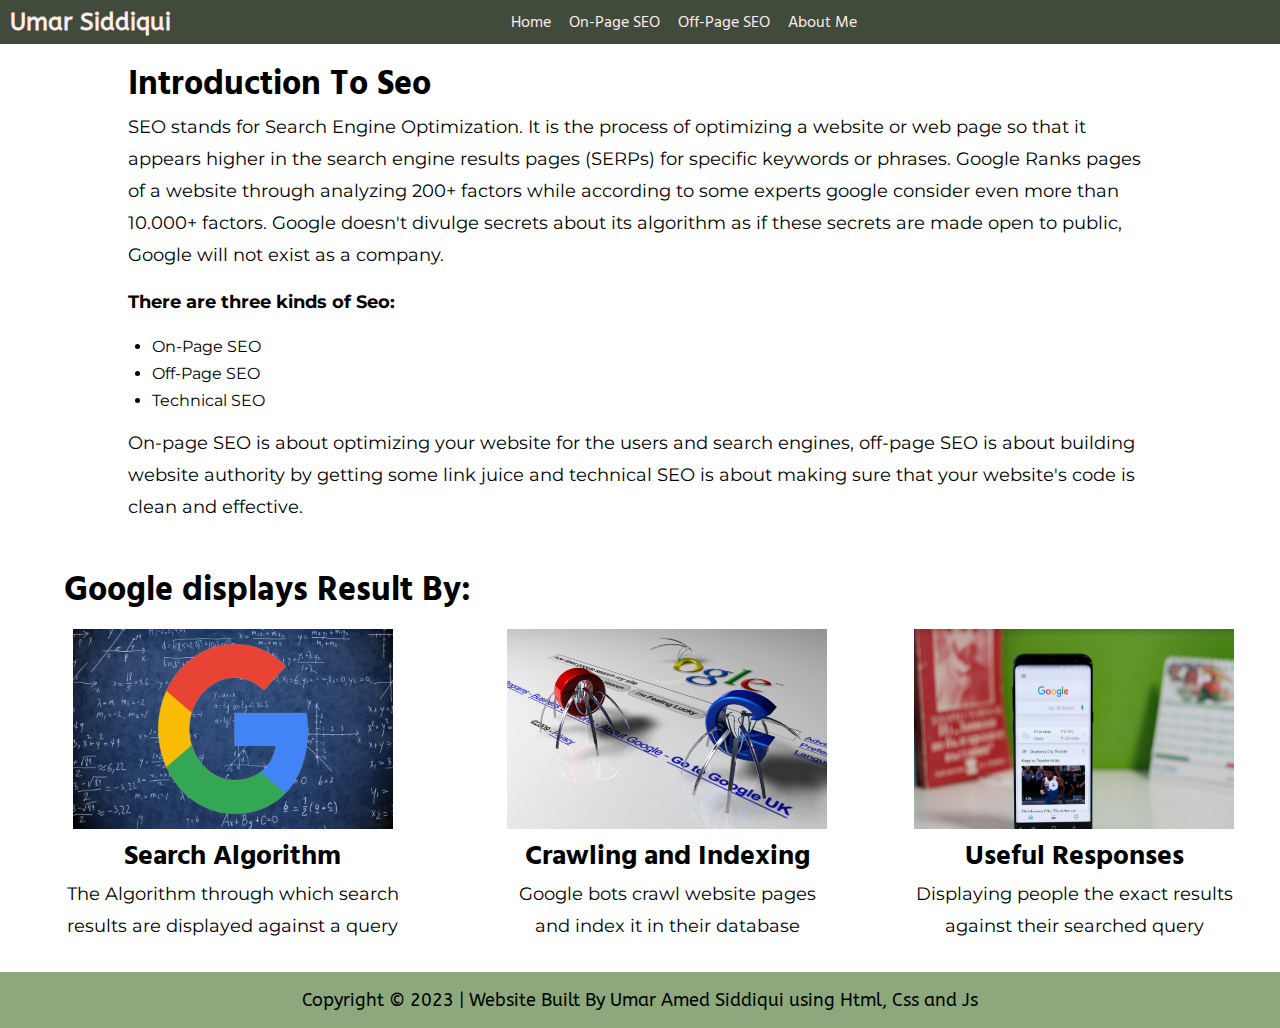
<file: index.html>
<!DOCTYPE html>
<html lang="en">
<head>
    <meta charset="UTF-8">
    <meta http-equiv="X-UA-Compatible" content="IE=edge">
    <meta name="viewport" content="width=device-width, initial-scale=1.0">
    <link rel="stylesheet" href="css/style.css">
    <link rel="stylesheet" href="css/utils.css">
    <link rel="stylesheet" href="css/responsive.css">
    <title>Seo Cheatsheat | Simply Explained</title>
</head>
<body>
    <nav class="navigation nav-flex background color">
        <div class="title font1">
            <h2>Umar Siddiqui</h2>
        </div>
        <ul class="nav-items nav-flex no-list-style font2">
            <li><a href="/resume">Home</a></li>
            <li><a href="/resume/onpage.html">On-Page SEO</a></li>
            <li><a href="./offpage.html">Off-Page SEO</a></li>
            <li><a href="./about.html">About Me</a></li>
        </ul>
    </nav>

    <div class="my-3"></div>

    <section id="introduction" class="width-1 m-auto">
        <div class="heading-box font2">
            <h2 class="heading1">Introduction To Seo</h2>
        </div>
        <div class="para-box font3">
            <p class="para">SEO stands for Search Engine Optimization. It is the process of optimizing a website or web page so that it appears higher in the search engine results pages (SERPs) for specific keywords or phrases. Google Ranks pages of a website through analyzing 200+ factors while according to some experts google consider even more than 10.000+ factors. Google doesn't divulge secrets about its algorithm as if these secrets are made open to public, Google will not exist as a company.</p>
            <p class="para my-4"><b>There are three kinds of Seo:</b></p>
            <ul class="para-list">
                <li>On-Page SEO</li>
                <li>Off-Page SEO</li>
                <li>Technical SEO</li>
            </ul>
            <p class="para my-3">On-page SEO is about optimizing your website for the users and search engines, off-page SEO is about building website authority by getting some link juice and technical SEO is about making sure that your website's code is clean and effective.</p>
        </div>
    </section>

    <section id="display-results" class="d-flex py-4">
        <div class="heading-box width-2 m-auto py-3">
        <h2 class="heading1 font2">Google displays Result By:</h2>
    </div>
        <div class="boxes d-flex">
        <div class="box1">
            <div class="box-img">
                <img src="./img/algorithm.jpg" alt="">
            </div>
            <div class="box-text">
                <h2 class="heading2 font2">Search Algorithm</h2>
                <p class="para font3">The Algorithm through which search results are displayed against a query</p>
            </div>
        </div>

        <div class="box2">
            <div class="box-img">
                <img src="./img/crawling.png" alt="">
            </div>
            <div class="box-text">
                <h2 class="heading2 font2">Crawling and Indexing</h2>
                <p class="para font3">Google bots crawl website pages and index it in their database</p>
            </div>
        </div>

        <div class="box3">
            <div class="box-img">
                <img src="./img/response.jpg" alt="">
            </div>
            <div class="box-text">
                <h2 class="heading2 font2">Useful Responses</h2>
                <p class="para font3">Displaying people the exact results against their searched query</p>
            </div>
        </div>
    </div>
    </section>

    <div class="my-4"></div>

    <footer class="d-flex">
        <p class="para font1">
        Copyright &copy; 2023 | Website Built By Umar Amed Siddiqui using Html, Css and Js
    </p>
    </footer>

</body>
</html>
</file>
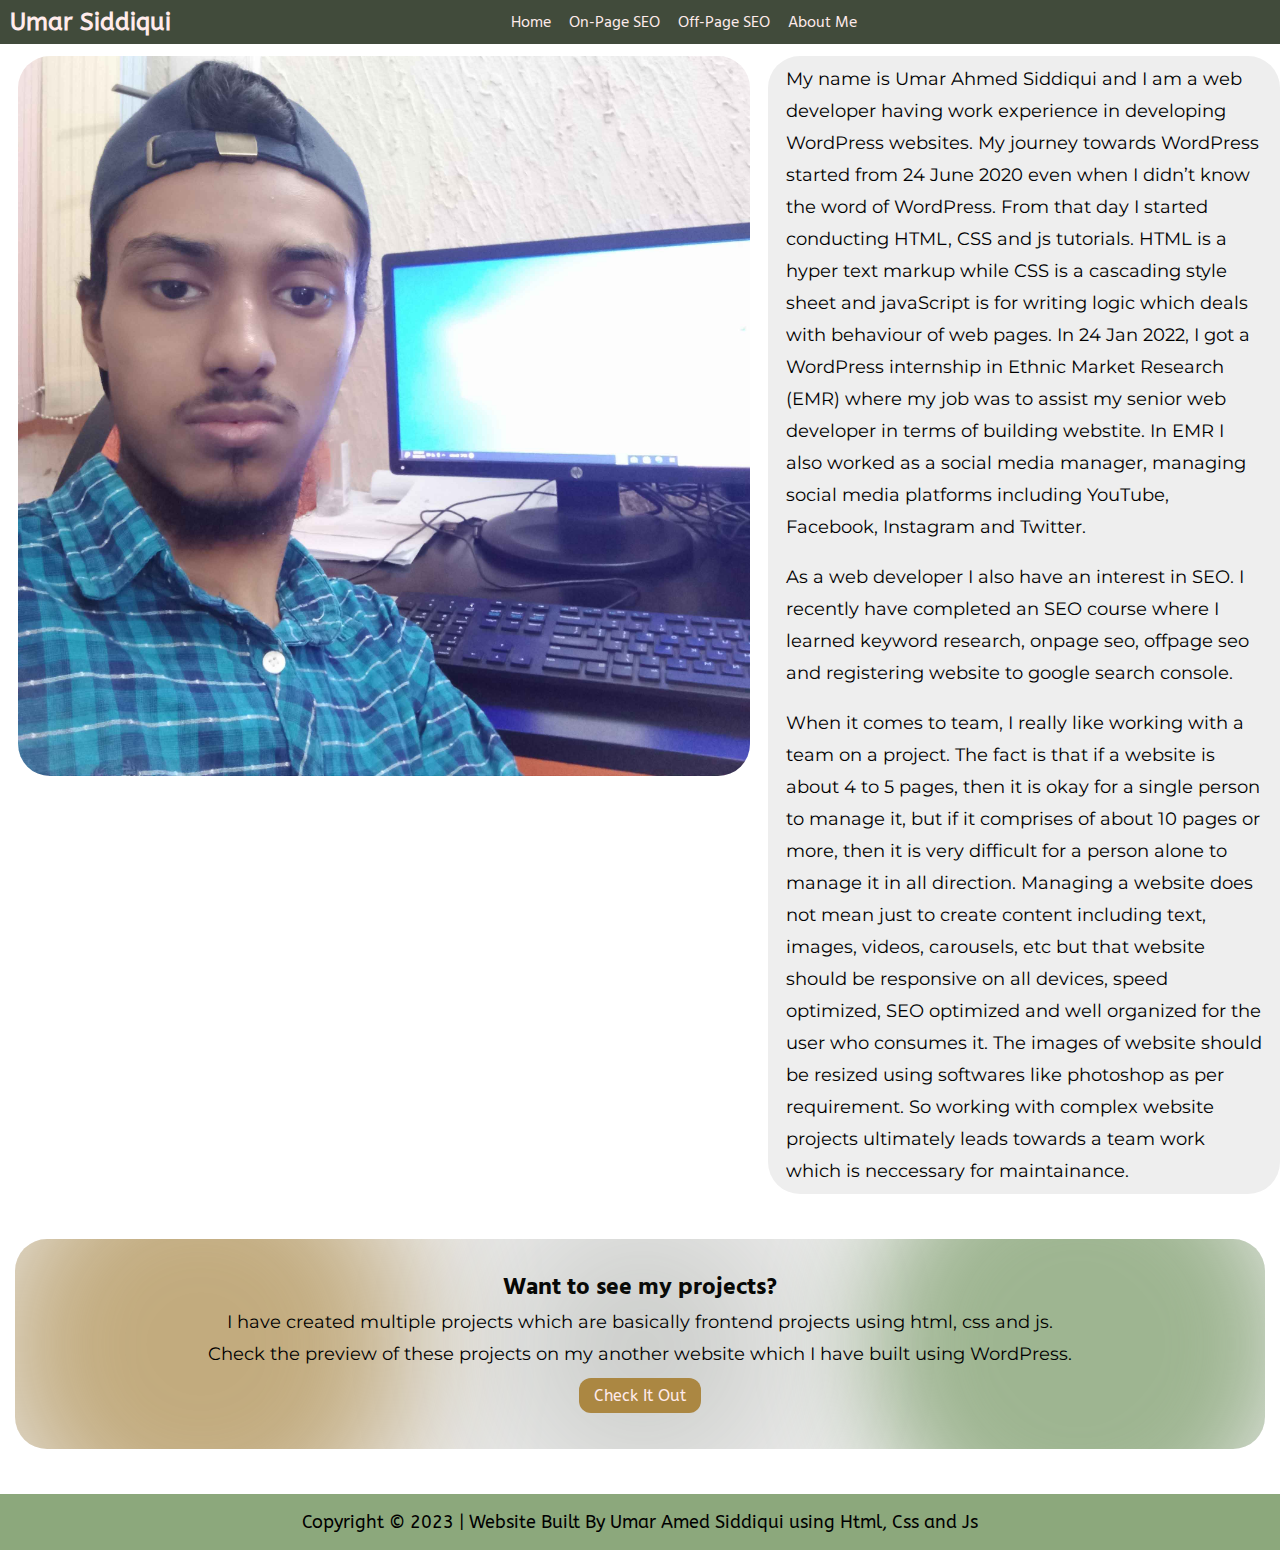
<file: about.html>
<!DOCTYPE html>
<html lang="en">
<head>
    <meta charset="UTF-8">
    <meta http-equiv="X-UA-Compatible" content="IE=edge">
    <meta name="viewport" content="width=device-width, initial-scale=1.0">
    <link rel="stylesheet" href="css/style.css">
    <link rel="stylesheet" href="css/utils.css">
    <link rel="stylesheet" href="css/about.css">
    <title>About Myself</title>
</head>
<body>
    <nav class="navigation nav-flex background color">
        <div class="title font1">
            <h2>Umar Siddiqui</h2>
        </div>
        <ul class="nav-items nav-flex no-list-style font2">
            <li><a href="/resume">Home</a></li>
            <li><a href="./onpage.html">On-Page SEO</a></li>
            <li><a href="./offpage.html">Off-Page SEO</a></li>
            <li><a href="./about.html">About Me</a></li>
        </ul>
    </nav>

    <div class="my-3"></div>

    <section id="about">
        <div class="about-me d-flex">
            <div class="about-img">
                <img src="./img/about2.jpg" alt="" srcset="">
            </div>
            <div class="about-text">
            <p class="para font3">My name is Umar Ahmed Siddiqui and I am a web developer having work experience in developing WordPress websites. My journey towards WordPress started from 24 June 2020 even when I didn’t know the word of WordPress. From that day I started conducting HTML, CSS and js tutorials. HTML is a hyper text markup while CSS is a cascading style sheet and javaScript is for writing logic which deals with behaviour of web pages. In 24 Jan 2022, I got a WordPress internship in Ethnic Market Research (EMR) where my job was to assist my senior web developer in terms of building webstite. In EMR I also worked as a social media manager, managing social media platforms including YouTube, Facebook, Instagram and Twitter.</p>
            <br>
                <p class="para font3">
                As a web developer I also have an interest in SEO. I recently have completed an SEO course where I learned  keyword research, onpage seo, offpage seo and registering website to google search console.
            </p>
            <br>
            <p class="para font3">
                When it comes to team, I really like working with a team on a project. The fact is that if a website is about 4 to 5 pages, then it is okay for a single person to manage it, but if it comprises of about 10 pages or more, then it is very difficult for a person alone to manage it in all direction. Managing a website does not mean just to create content including text, images, videos, carousels, etc but that website should be responsive on all devices, speed optimized,  SEO optimized and well organized for the user who consumes it. The images of website should be resized using softwares like photoshop as per requirement. So working with complex website projects ultimately leads towards a team work which is neccessary for maintainance.</p>
            </div>
        </div>
    </section>

    <div class="py-4"></div>

    <section id="myProjects" class="my-4">
        
        <div class="container d-flex radius">
            <div class="blob1"></div>       
            <div class="blob2"></div>  
            
                <svg viewBox="0 0 200 200" xmlns="http://www.w3.org/2000/svg">
                    <path fill="#414B3B" d="M62.2,1.3C62.2,32.3,31.1,64.5,0.9,64.5C-29.3,64.5,-58.6,32.3,-58.6,1.3C-58.6,-29.7,-29.3,-59.5,0.9,-59.5C31.1,-59.5,62.2,-29.7,62.2,1.3Z" transform="translate(100 100)" />
                  </svg>  
         
            <h2 class="font2">Want to see my projects?</h2>
            <p class="para font3">I have created multiple projects which are basically frontend projects using html, css and js. Check the preview of these projects on my another website which I have built using WordPress.</p>

            <a href="http://umarahmed.ezyro.com" target="_blank" class="no-decor btn my-2 color font1">Check It Out</a>
        </div>
    </section>

    <div class="py-4"></div>

    <footer class="d-flex">
        <p class="para font1">
        Copyright &copy; 2023 | Website Built By Umar Amed Siddiqui using Html, Css and Js
    </p>
    </footer>
    
</body>
</html>
</file>
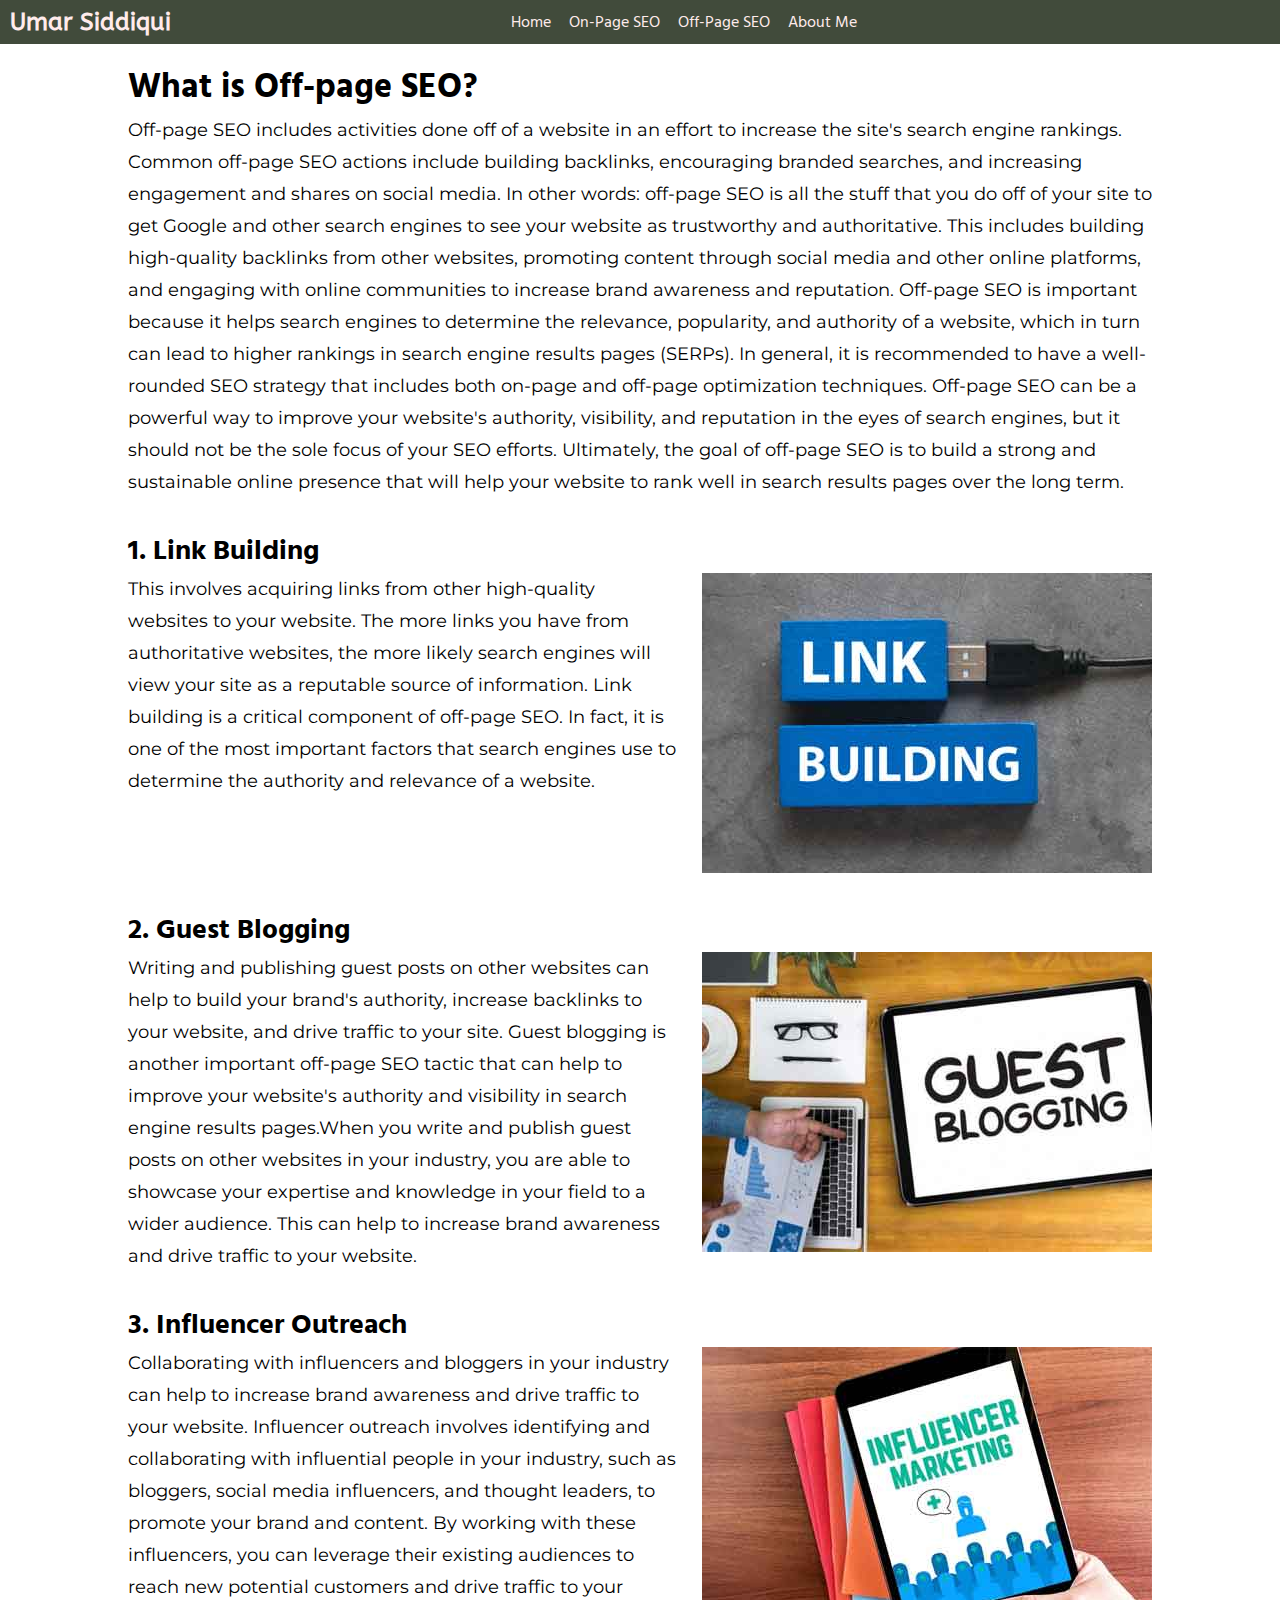
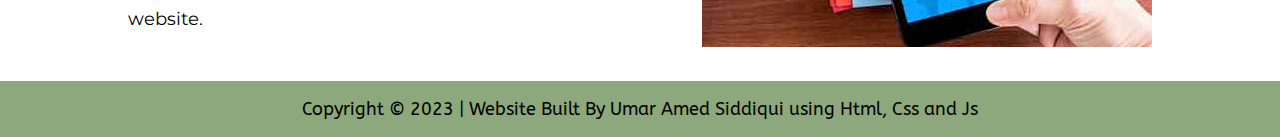
<file: offpage.html>
<!DOCTYPE html>
<html lang="en">

<head>
    <meta charset="UTF-8">
    <meta http-equiv="X-UA-Compatible" content="IE=edge">
    <meta name="viewport" content="width=device-width, initial-scale=1.0">
    <link rel="stylesheet" href="css/style.css">
    <link rel="stylesheet" href="css/utils.css">
    <link rel="stylesheet" href="css/onpage.css">
    <link rel="stylesheet" href="css/responsive.css">
    <title>What Is Off Page SEO</title>
</head>

<body>

    <nav class="navigation nav-flex background color">
        <div class="title font1">
            <h2>Umar Siddiqui</h2>
        </div>
        <ul class="nav-items nav-flex no-list-style font2">
            <li><a href="/resume">Home</a></li>
            <li><a href="./onpage.html">On-Page SEO</a></li>
            <li><a href="./offpage.html">Off-Page SEO</a></li>
            <li><a href="./about.html">About Me</a></li>
        </ul>
    </nav>

    <section class="width-1 m-auto py-4">
        <h1 class="heading1 font2">What is Off-page SEO?</h1>
        <div class="para-box">
            <p class="para font3">Off-page SEO includes activities done off of a website in an effort to increase the site's search engine rankings. Common off-page SEO actions include building backlinks, encouraging branded searches, and increasing engagement and shares on social media. In other words: off-page SEO is all the stuff that you do off of your site to get Google and other search engines to see your website as trustworthy and authoritative. This includes building high-quality backlinks from other websites, promoting content through social media and other online platforms, and engaging with online communities to increase brand awareness and reputation. Off-page SEO is important because it helps search engines to determine the relevance, popularity, and authority of a website, which in turn can lead to higher rankings in search engine results pages (SERPs). In general, it is recommended to have a well-rounded SEO strategy that includes both on-page and off-page optimization techniques. Off-page SEO can be a powerful way to improve your website's authority, visibility, and reputation in the eyes of search engines, but it should not be the sole focus of your SEO efforts. Ultimately, the goal of off-page SEO is to build a strong and sustainable online presence that will help your website to rank well in search results pages over the long term.</p>
        </div>
    </section>

    <section id="factors" class="width-1 m-auto">

    </section>

    <div class="my-4"></div>

    <footer class="d-flex">
        <p class="para font1">
        Copyright &copy; 2023 | Website Built By Umar Amed Siddiqui using Html, Css and Js
    </p>
    </footer>

    <script src="./js/script2.js"></script>
</body>

</html>
</file>
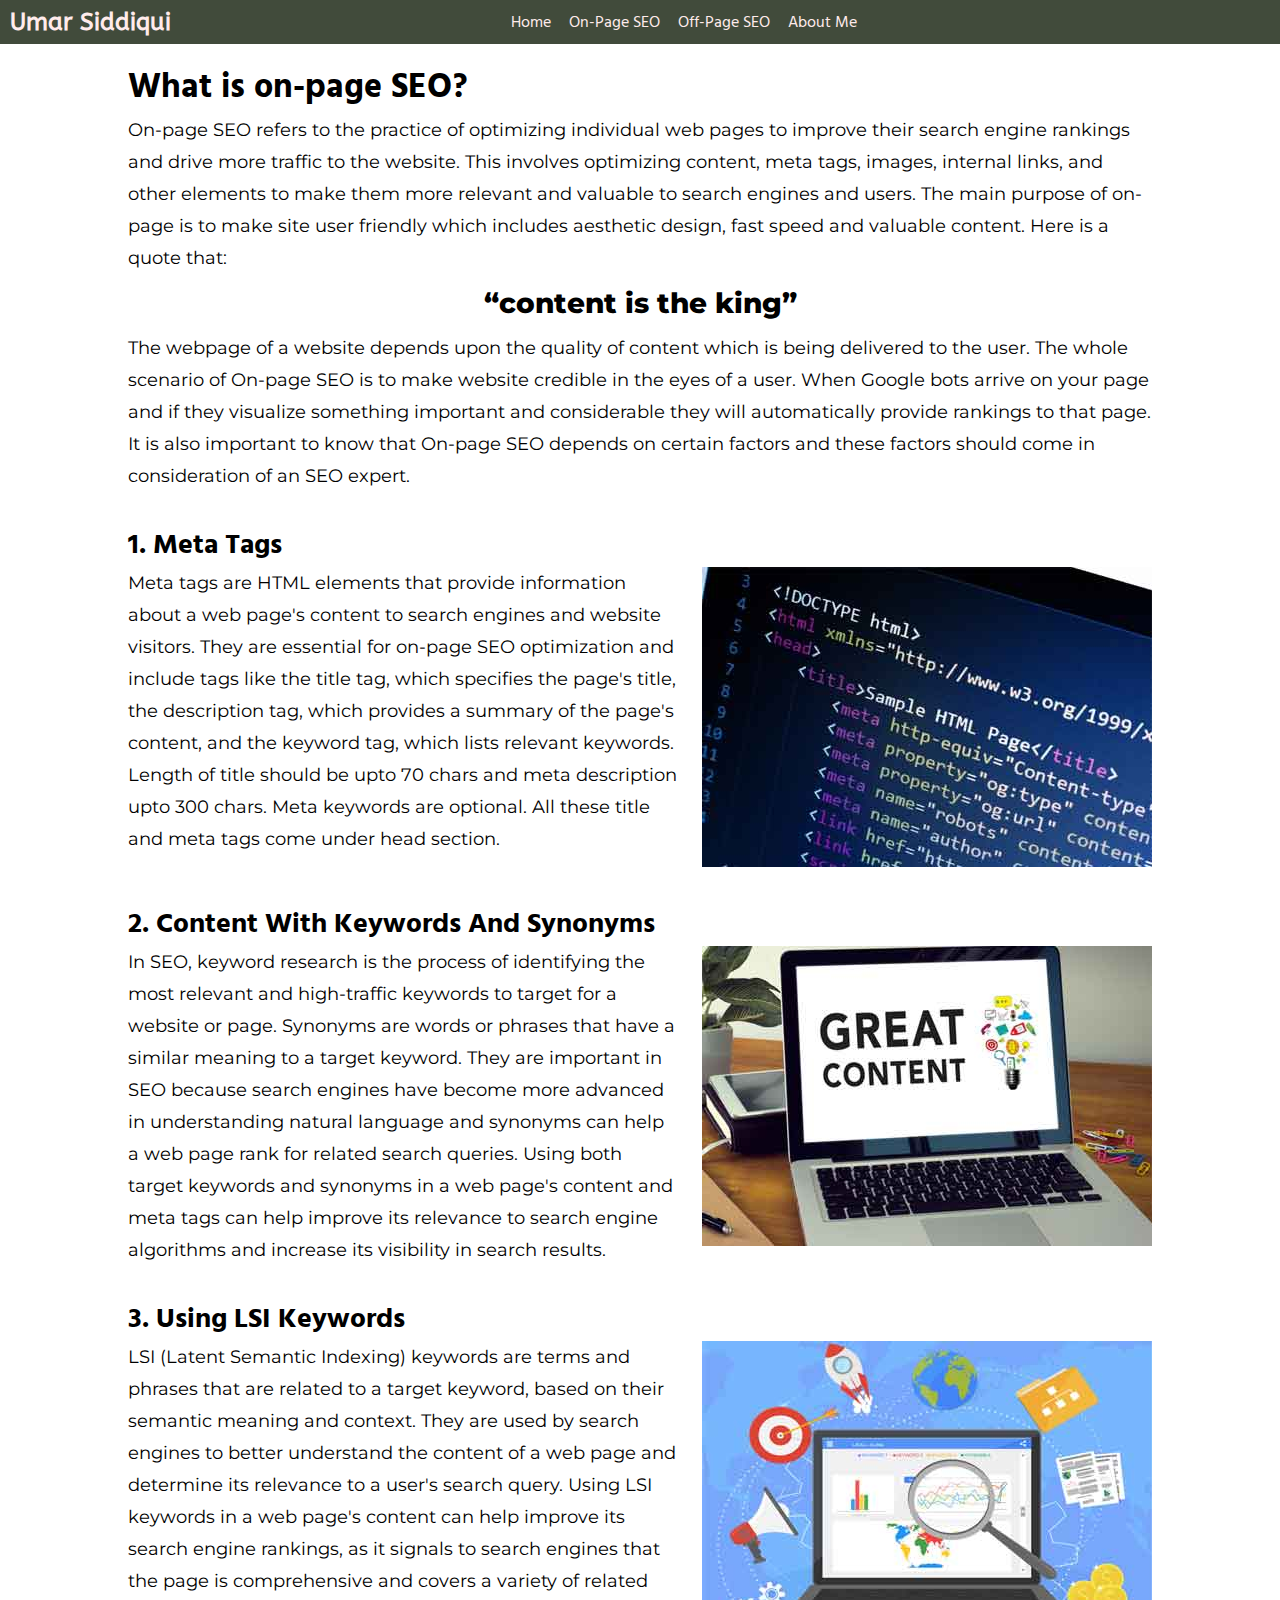
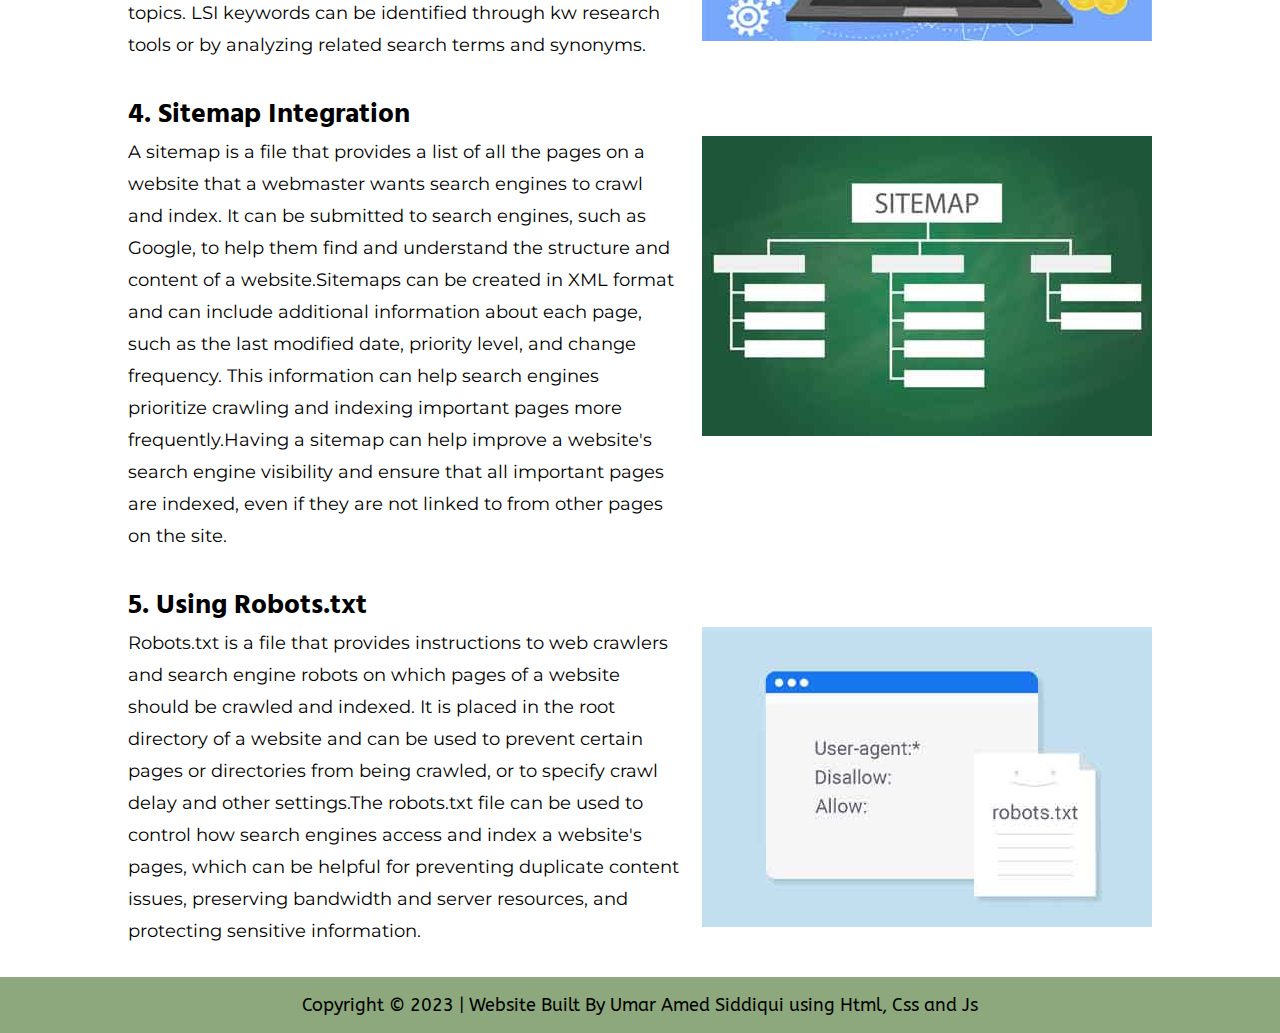
<file: onpage.html>
<!DOCTYPE html>
<html lang="en">

<head>
    <meta charset="UTF-8">
    <meta http-equiv="X-UA-Compatible" content="IE=edge">
    <meta name="viewport" content="width=device-width, initial-scale=1.0">
    <link rel="stylesheet" href="css/style.css">
    <link rel="stylesheet" href="css/utils.css">
    <link rel="stylesheet" href="css/onpage.css">
    <link rel="stylesheet" href="css/responsive.css">
    <title>What Is On Page SEO</title>
</head>

<body>

    <nav class="navigation nav-flex background color">
        <div class="title font1">
            <h2>Umar Siddiqui</h2>
        </div>
        <ul class="nav-items nav-flex no-list-style font2">
            <li><a href="/resume">Home</a></li>
            <li><a href="./onpage.html">On-Page SEO</a></li>
            <li><a href="./offpage.html">Off-Page SEO</a></li>
            <li><a href="./about.html">About Me</a></li>
        </ul>
    </nav>

    <section class="width-1 m-auto py-4">
        <h1 class="heading1 font2">What is on-page SEO?</h1>
        <div class="para-box">
            <p class="para font3">On-page SEO refers to the practice of optimizing individual web pages to improve their
                search engine rankings and drive more traffic to the website. This involves optimizing content, meta
                tags, images, internal links, and other elements to make them more relevant and valuable to search
                engines and users. The main purpose of on-page is to make site user friendly which includes aesthetic
                design, fast speed and valuable content. Here is a quote that:</p>
            <div class="quote py-3">
                <q class="font3">content is the king</q>
            </div>
            <p class="para font3">The webpage of a website depends upon the quality of content which is being delivered
                to the user. The whole scenario of On-page SEO is to make website credible in the eyes of a user. When
                Google bots arrive on your page and if they visualize something important and considerable they will
                automatically provide rankings to that page. It is also important to know that On-page SEO depends on
                certain factors and these factors should come in consideration of an SEO expert.</p>
        </div>
    </section>

    <section id="factors" class="width-1 m-auto">

    
    </section>

    <div class="my-4"></div>

    <footer class="d-flex">
        <p class="para font1">
        Copyright &copy; 2023 | Website Built By Umar Amed Siddiqui using Html, Css and Js
    </p>
    </footer>

    <script src="./js/script.js"></script>
</body>

</html>
</file>
<file: css/style.css>
@import url('https://fonts.googleapis.com/css2?family=ABeeZee&family=Hind+Siliguri:wght@500&family=Montserrat&display=swap');

*{
    padding: 0px;
    margin: 0px;
    box-sizing: border-box;
}

.navigation{
    padding: 8px 10px;
}

title{
    width: 20%;
}

.nav-items li a{
    text-decoration: none;
    color: var(--color1);
}

.nav-items li a:hover{
    color: var(--main-color);
}

.nav-items{
    align-self: center;
    width: 80%;
    justify-content: center;
}

.nav-items li{
    margin-left: 18px;
}

.para-list{
    padding: 0px 24px;
    line-height: 1.7rem;
}

.box1, .box2, .box3{
    text-align: center;
}

.box-img img{
    width: 320px;
    height: 200px;
}

.box-text{
    padding: 0px 24px;
}

.box-text p{
    padding: 0px 15px;
}

#display-results{
    flex-direction: column;
}

footer{
    background-color: var(--color2);
    justify-content: center;
    align-items: center;
    padding: 12px 7px;
}
</file>
<file: css/utils.css>
:root{
    --main-bg: #414B3B;
    --main-color: #AB8742;
    --color1: #ffebeb;
    --color2: #8ca87c;
}

.background{
    background-color: var(--main-bg);
}

.width-1{
    width: 80vw;
}

.width-2{
    width: 90vw;
}

.m-auto{
    margin: auto;
}

.heading1{
    font-size: 34px;
}

.heading2{
    font-size: 28px;
}

.para{
    font-size: 18px;
    line-height: 2rem;
}

.color{
    color: var(--color1);
}

.font1{
    font-family: 'ABeeZee', sans-serif;
}

.font2{
    font-family: 'Hind Siliguri', sans-serif;
}

.font3{
    font-family: 'Montserrat', sans-serif;
}

.d-flex{
    display: flex;
}

.nav-flex{
    display: flex;
}

.no-list-style{
    list-style: none;
}

.no-decor{
    text-decoration: none;
}

.my-1{
    margin: 5px 0px;
}

.my-2{
    margin: 8px 0px;
}

.my-3{
    margin: 12px 0px;
}

.my-4{
    margin: 15px 0px;
}

.py-1{
    padding: 5px 0px;
}

.py-2{
    padding: 8px 0px;
}

.py-3{
    padding: 12px 0px;
}

.py-4{
    padding: 15px 0px;
}

.radius{
    border-radius: 32px;
}

.btn{
    background-color: var(--main-color);
    border: transparent;
    padding: 8px 15px;
    border-radius: 12px;
    z-index: 1;
}
</file>
<file: css/responsive.css>
@media screen and (max-width: 900px) {
    
    .title{
        text-align: center;
    }

    .nav-flex{
        display: block;
    }

    .nav-items{
        width: 100%;
        display: flex;
    }
    
    .boxes{
        flex-direction: column;
    }

    .d-flex{
        flex-direction: column;
    }

    .factor img{
        width: 100%;
    }

    .factor-box{
        flex-direction: column-reverse;
    }
}
</file>
<file: css/about.css>
.about-img{
    width: 60%;
    padding: 0px 18px;
    opacity: 1;
}

.about-img img{
    width: 100%;
    position: sticky;
    top: -68px;
    border-radius: 32px;
}

.about-text{
    width: 40%;
    border-radius: 32px;
    background-color: #eee;
    padding: 7px 18px;
}

.container{
    flex-direction: column;
    justify-content: center;
    align-items: center;
    background-color: #eee;
    padding: 28px 32px;
    position: relative;
    overflow: hidden;
}

.container p{
    text-align: center;
    padding: 0px 150px;
    z-index: 1;
}

#myProjects{
    padding: 0px 15px;
}

.blob1{
    width: 420px;
    height: 420px;
    background-color: #ab8742a6;
    border-radius: 100%;
    position: absolute;
    left: -24px;
    filter: blur(62px);
}

.blob2{
    width: 420px;
    height: 420px;
    background-color: #8ca87cd1;
    border-radius: 100%;
    position: absolute;
    right: -24px;
    filter: blur(50px);
}

svg{
    position: absolute;
    width: 120px;
    opacity: 0.4;
    height: 350px;
    width: 850px;
    filter: blur(100px);
}

@media screen and (max-width: 900px) {
    .title{
        text-align: center;
    }

    .nav-flex{
        display: block;
    }

    .nav-items{
        width: 100%;
        display: flex;
    }

    .font2{
        z-index: 1;
    }

    .container p{
        padding: 0px;
        font-weight: 800;
    }

    #about{
        padding: 0px 18px;
    }
    .d-flex{
        flex-direction: column;
    }
    .about-img{
        width: 100%;
        padding: 0px;
        position: sticky;
        top: 0px;
        z-index: -1;
    }
    .about-text{
        width: 100%;
        padding: 12px 24px;
        margin-top: 24px;
    }
}
</file>
<file: css/onpage.css>
.quote{
    display: flex;
    justify-content: center;
}

.quote q{
    padding: 0px 12px;
    font-weight: 800;
    font-size: 28px;
}

.factor{
    flex-direction: column;
}

.factor-para{
    padding-right: 23px;
}
</file>
